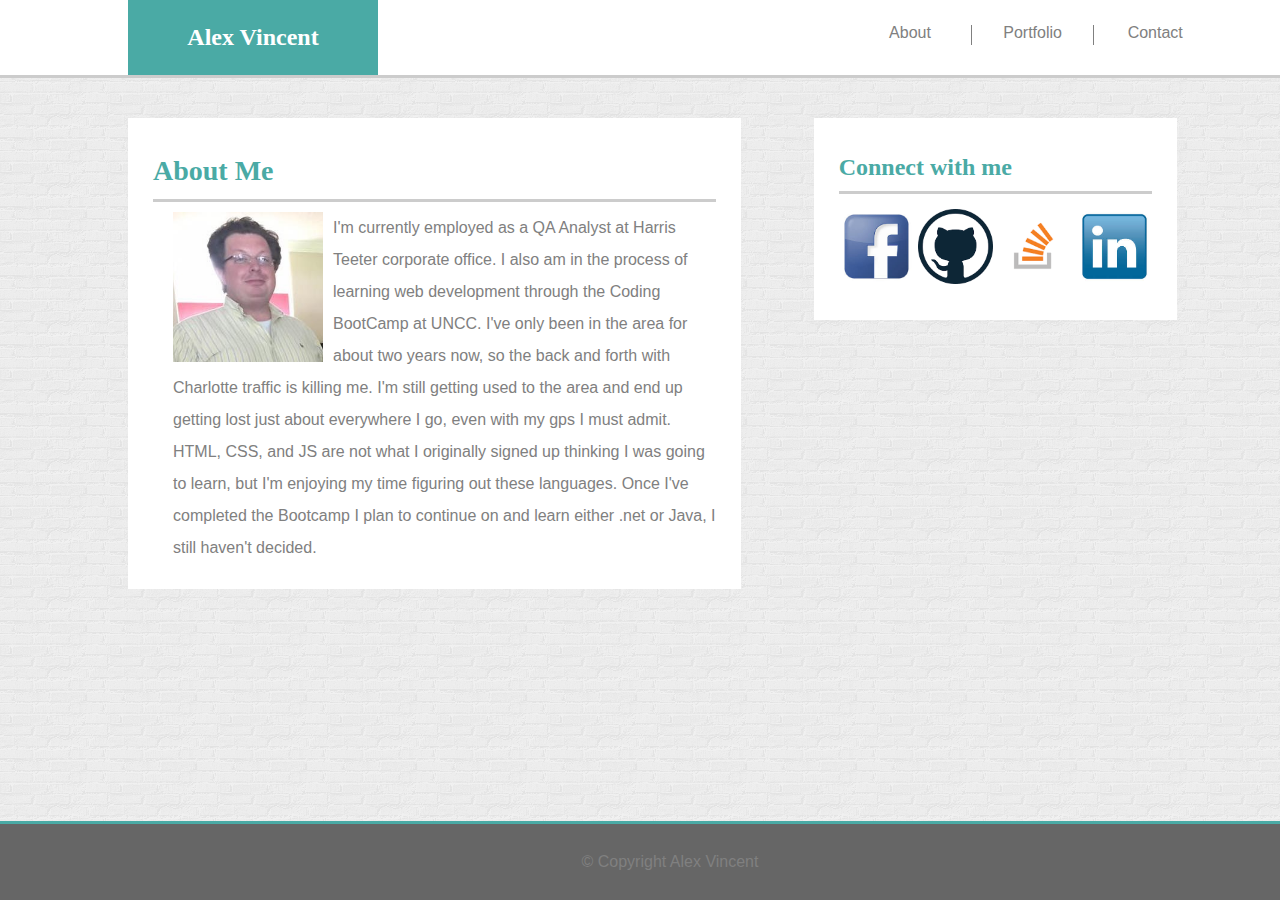
<file: index.html>
<!DOCTYPE html>
<html>
<head>
	<title>About Me</title>
	<meta name="viewport" content="width=device-width, initial-scale=1.0">
	<link rel="stylesheet" type="text/css" href="css/reset.css">
	<link rel="stylesheet" type="text/css" href="css/style.css">
</head>
<body>
	<div id="topHeader">
		<h1 id="myName">Alex Vincent</h1>
		<ul id="menu">
			<li><a href="https://alexv9582.github.io/Responsive-Portfolio/contact">Contact</a></li>
			<li class="links"><a href="https://alexv9582.github.io/Responsive-Portfolio/portfolio">Portfolio</a></li>
			<li class="links"><a href="https://alexv9582.github.io/Responsive-Portfolio/">About</a></li>
		</ul>
	</div>
	<div id="mainContent">
		<section>
			<h2>About Me</h2>
			<div id="text">	
				

					<img id="Profilepic" src="images/Profilepic.jpg" width="150" height="150">

					I'm currently employed as a QA Analyst at Harris Teeter corporate office.  I also am in the process of learning web development through the Coding BootCamp at UNCC.  I've only been in the area for about two years now, so the back and forth with Charlotte traffic is killing me.
					
					I'm still getting used to the area and end up getting lost just about everywhere I go, even with my gps I must admit.

					HTML, CSS, and JS are not what I originally signed up thinking I was going to learn, but I'm enjoying my time figuring out these languages.  Once I've completed the Bootcamp I plan to continue on and learn either .net or Java, I still haven't decided.
				
			</div>	
		</section>
		<aside>
			<h3>Connect with me</h3>
				<a href="https://facebook.com/alex.vincent.10888">
					<img class="social" src="images/facebookicon.jpeg" width="75" height="75">
				</a>
				<a href="https://github.com/AlexV9582">
					<img class="social" src="images/GithubIcon.png" width="75" height="75">
				</a>
				<a href="https://stackexchange.com/users/10914163/a-vincent">
					<img class="social" src="images/StackOverflowIcon.png" width="75" height="75">
				</a>
				<a href="https://www.linkedin.com/in/alex-vincent-ctfl-at-sa-676054123/">
					<img class="social" src="images/LinkedInIcon.jpeg" width="75" height="75">
				</a>
		</aside>		
	</div>
<footer>© Copyright Alex Vincent</footer>
</body>
</html>
</file>
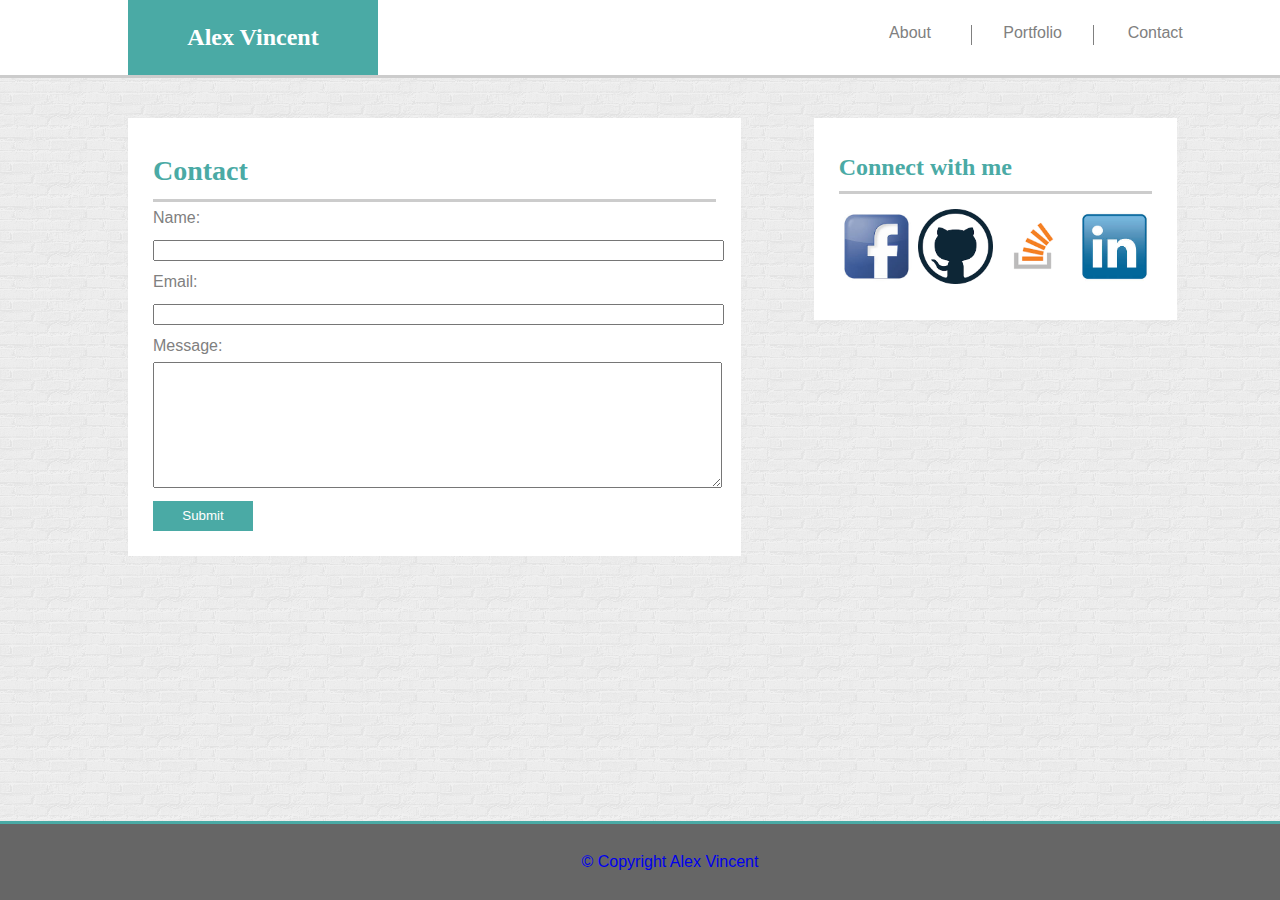
<file: contact.html>
<!DOCTYPE html>
<html>
<head>
	<title>Contacts</title>
	<link rel="stylesheet" type="text/css" href="css/reset.css">
	<link rel="stylesheet" type="text/css" href="css/style.css">
</head>
<div id="topHeader">
		<h1 id="myName">Alex Vincent</h1>
		<ul id="menu">
			<li><a href="https://alexv9582.github.io/responsive-portfolio/contact">Contact</a></li>
			<li class="links"><a href="https://alexv9582.github.io/responsive-portfolio/portfolio">Portfolio</a></li>
			<li class="links"><a href="https://alexv9582.github.io/responsive-portfolio/">About</a></li>
		</ul>
	</div>
	<div id="mainContent">
		<section>
			<h2>Contact</h2>
			<form action="mailto:AlexV9582@eyahoo.com" method="post" enctype="text/plain">
  				Name: <input id="name" type="text" name="name" size="86"><br>
  				Email: <input id="email" type="text" name="email" size="86"><br>
  				Message: <br><textarea cols="84" rows="8"></textarea> <br>
  						<input id="submit" type="submit" value="Submit">
			</form>
		</section>
		<aside>
			<h3>Connect with me</h3>
			<a href="https://facebook.com/alex.vincent.10888">
					<img src="images/facebookicon.jpeg" width="75" height="75">
				</a>
				<a href="https://github.com/AlexV9582">
					<img src="images/GithubIcon.png" width="75" height="75">
				</a>
				<a href="https://stackexchange.com/users/10914163/a-vincent">
					<img src="images/StackOverflowIcon.png" width="75" height="75">
				</a>
				<a href="https://www.linkedin.com/in/alex-vincent-ctfl-at-sa-676054123/">
					<img src="images/LinkedInIcon.jpeg" width="75" height="75">
		</aside>		
	</div>
<footer>© Copyright Alex Vincent</footer>
</body>
</html>
</file>
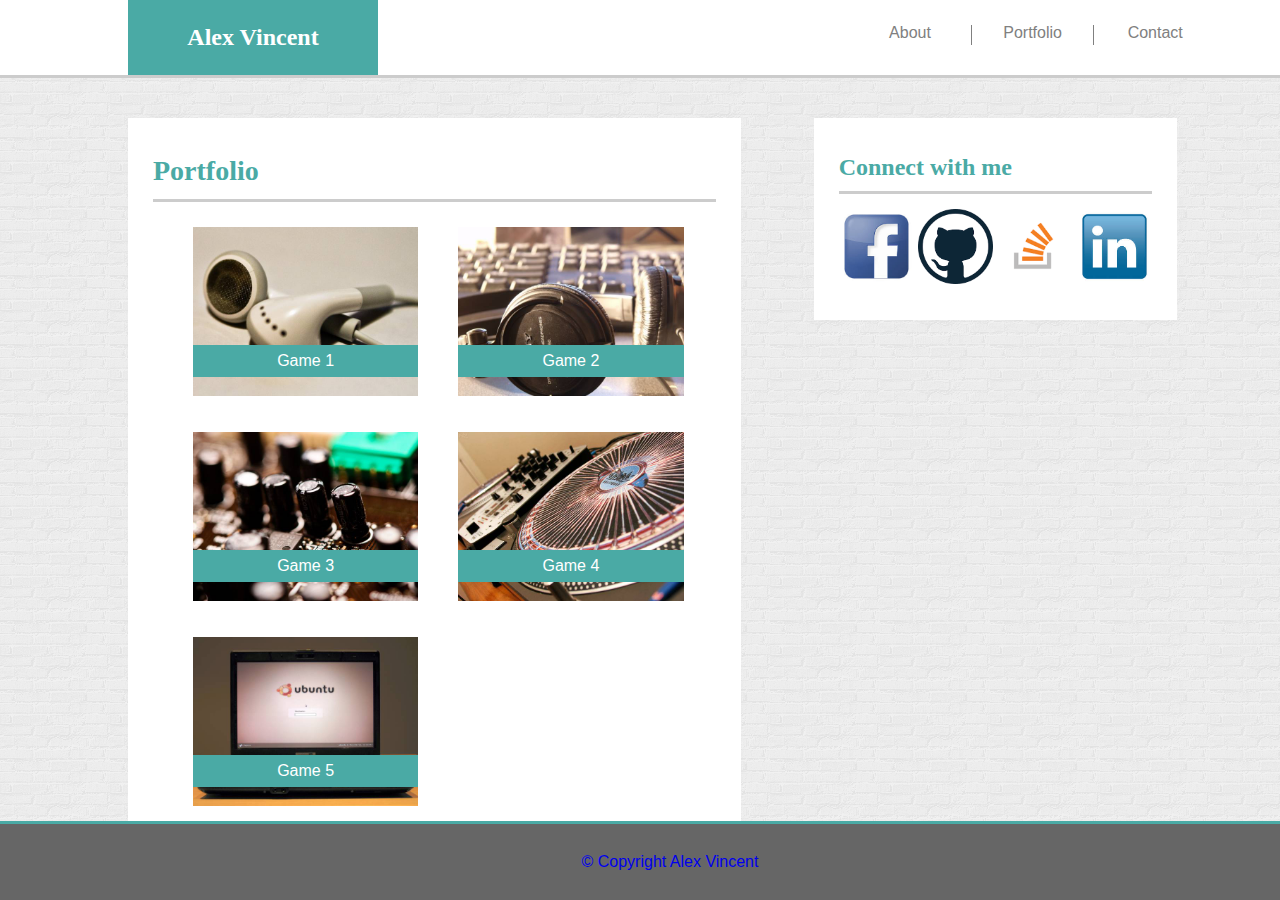
<file: portfolio.html>
<!DOCTYPE html>
<html>
<head>
	<title>Portfolio</title>
	<link rel="stylesheet" type="text/css" href="css/reset.css">
	<link rel="stylesheet" type="text/css" href="css/style.css">
</head>
<body>
	<div id="topHeader">
		<h1 id="myName">Alex Vincent</h1>
		<ul id="menu">
			<li><a href="https://alexv9582.github.io/responsive-portfolio/contact">Contact</a></li>
			<li class="links"><a href="https://alexv9582.github.io/responsive-portfolio/portfolio">Portfolio</a></li>
			<li class="links"><a href="https://alexv9582.github.io/responsive-portfolio/">About</a></li>
		</ul>
	</div>
	<div id="mainContent">
		<article>
			<h2>Portfolio</h2>
			<div>
				<div class="pictext">
					<img class="images" src="images/fillerheadphones.jpg">
					<p>Game 1</p>
				</div>
				<div class="pictext">
					<img class="images" src="images/fillerheadphones2.jpg">
					<p>Game 2</p>
				</div>
				<div class="pictext">
					<img class="images" src="images/fillermotherboard.jpg">
					<p>Game 3</p>
				</div>
				<div class="pictext">
					<img class="images" src="images/fillerturntable.jpg">
					<p>Game 4</p>
				</div>
				<div class="pictext">
					<img class="images" src="images/fillerlaptop.jpg">
					<p>Game 5</p>
				</div>	
			</div>	
		</article>
		<aside>
			<h3>Connect with me</h3>
			<a href="https://facebook.com/alex.vincent.10888">
					<img src="images/facebookicon.jpeg" width="75" height="75">
				</a>
				<a href="https://github.com/AlexV9582">
					<img src="images/GithubIcon.png" width="75" height="75">
				</a>
				<a href="https://stackexchange.com/users/10914163/a-vincent">
					<img src="images/StackOverflowIcon.png" width="75" height="75">
				</a>
				<a href="https://www.linkedin.com/in/alex-vincent-ctfl-at-sa-676054123/">
					<img src="images/LinkedInIcon.jpeg" width="75" height="75">
		</aside>		
	</div>
<footer>© Copyright Alex Vincent</footer>
</body>
</html>
</file>
<file: css/style.css>
a {
	text-decoration: none;
}

body {
	height: 100%;
	width: auto;
	background-image: url(../images/brickwall.png);
	font-family: 'Arial', 'Helvetica Neue', Helvetica, sans-serif;
	color: grey;
} 

#mainContent {
	max-width: 100%;
	margin-left: 10%;
	margin-right: 10%;
}

#topHeader {
	height: 75px;
	width: auto;
	border-bottom: solid;
	border-color: #cccccc;
	width: auto;
	background-color: #ffffff;

}

#myName {
	float: left;
	margin-left: 10%;
	width: 250px;
	line-height: 75px;
	text-align: center;
	font-family: 'Georgia', Times, Times New Roman, serif;
	font-weight: bold;
	font-size: 150%;
	color: white;
	background-color: #4aaaa5;
}



li {
	float: right;
	height: 20px;
	width: 10%;
}

li a {
    display: block;
    color: grey;
    text-align: center;
    text-decoration: none;
    font-family: 'Arial', 'Helvetica Neue', Helvetica, sans-serif;
}	

#menu {
	padding-top: 25px;
	margin-right: 5%;
}

.links {
		border-right: solid;
		border-width: 1px;
}

#About {
	position: absolute;
	right: 420px;
	color: grey;
}

#Portfolio {
	position: absolute;
	right: 328px;
	border-left: solid;
	border-width: 1px;
	border-color: #eee;
	padding-left: 15px;
	color: grey;
}

#Contact {
	position: absolute;
	right: 238px;
	border-left: solid;
	border-width: 1px;
	border-color: #eee;
	padding-left: 10px;
	color: grey;
}

section {
	float: left;
	position: relative;
	width: 55%;
	margin-top: 40px;
	margin-bottom: 89px;
	padding: 25px;
	line-height: 2;
	background-color: #ffffff;
	text-align: left;
}

#Profilepic {
	float: left;
	margin-right: 10px;
}

#text {
	margin: 10px 0 0 20px;
	width: auto;
	}

h2 {
	width: 80%;
	border-bottom: solid;
	border-color: #cccccc;
	width: auto;
	background-color: #ffffff;
	font-size: 175%;
	color: #4aaaa5;
	font-weight: 600;
	font-family: 'Georgia', Times, Times New Roman, serif;
}

aside {
	float: right;
	padding: 25px;
	margin-top: 40px;
	margin-right: -25px;
	line-height: 2;
	background-color: #ffffff;
}

h3 {
	width: 100%;
	border-bottom: solid;
	border-color: #cccccc;
	margin-bottom: 15px;
	font-size: 150%;
	font-weight: 600;
	color: #4aaaa5;
	font-family: 'Georgia', Times, Times New Roman, serif;
}

footer {
	position: fixed;
	bottom: 0;
	width: 100%;
	background-color: #666666;
	text-align: center;
	padding: 30px;
	border-top: solid;
	border-color: #4aaaa5;
}

#submit {
	height: 30px;
	width: 100px;
	background-color: #4aaaa5;
	color: white;
	border: none;
}

.images {
	height: auto;
	width: 100%;
	margin: 25px 10px 0 0px;
	padding-right: 10px;
}

article {
	float: left;
	position: relative;
	width: 55%;
	margin-top: 40px;
	padding: 25px;
	line-height: 2;
	background-color: #ffffff;
	text-align: left;
}

.pictext {
	position: relative;
	float: left;
	width: 40%;
	margin-left: 40px;
}

p {
	position: absolute;
	bottom: 30px;
	width: 100%;
	background-color: #4aaaa5;
	text-align: center;
	color: white;
}
input {
	width: 100%;
}

textarea {
	width: 100%;
}

@media only screen and (max-width: 980px) {
	body {
	}
	
	#topHeader {
		height: 50px;
	}

	#myName {
		width: 20%;
		line-height: 50px;
		font-size: 100%;
	}

	#menu {
		padding-top: 15px;
	}

	section {
		width: 40%;
		height: auto;
	}

	article {
		margin-bottom: 80px;
	}

	#Profilepic {
		width: 90%;
		height: auto;
	}

	#text {
		width: 73%;
		font-size: 80%;
	}

	h2 {
		font-size: 125%;
	}

	footer {
		padding: 20px;
		margin-top: 20px;
	}

	aside {
		margin-left: 35px;
		width: 25%;
	}

	h3 {
		float: left;
		font-size: 100%;
	}

	.social {
		width: 40px;
		height: auto;
	}

	.images {
		width: 100%;
	}

	.pictext {
		width: 100%;
		margin-left: 0;
	}
}

@media only screen and (max-width: 768px) {
	body {
	}

	section {
		float: none;
		width: 100%;
		margin-bottom: 0px;
	}

	#menu {
		margin-right: 10px;
	}

	.links {
		text-align: center;
	}

	#Profilepic {
		width: 50%;
		height: auto;
	}

	aside {
		width: 100%;
		float: left;
		margin-left: 0;
		margin-top: 20px;
		margin-bottom: 80px;
	}

	article {
		width: 100%;
		margin-bottom: 20px;
	}
	.images {
	width: 100%;
	}

	.pictext {
    position: relative;
    float: left;
    width: 100%;
    margin-left: 0px;
}
}

@media only screen and (max-width: 640px) {
	body {
	}

	#mainContent {
		margin-left: 15px;
		float: none;
	}

	#topHeader {
		height: 100px;
		margin-left: 15px;
		margin-right: 15px;
	}
	
	#myName {
		float: none;
		width: 100%;
		margin-left: 0;
	}

	#Profilepic {
		float: none;
		width: 100%;
	}

	#text {
		width: 90%;
	}

	#menu {
		width: 100%;
	}

	ul {
		width: 100%;
		text-align: center;
	}

	li {
		height: 25px;
		float: left;
		padding-right: 65px;
		padding-left: 70px;
	}

	li a {
		padding-top: 5px;
	}

	.links {
		border-left: solid;
		border-right: none;
		border-width: 1px;
	}

	aside {
		float: left;
	}

	article {
		width: 100%;
		margin-bottom: 20px;
	}

	.images {
		width: 100%;
		height: auto;
	}
}
</file>
